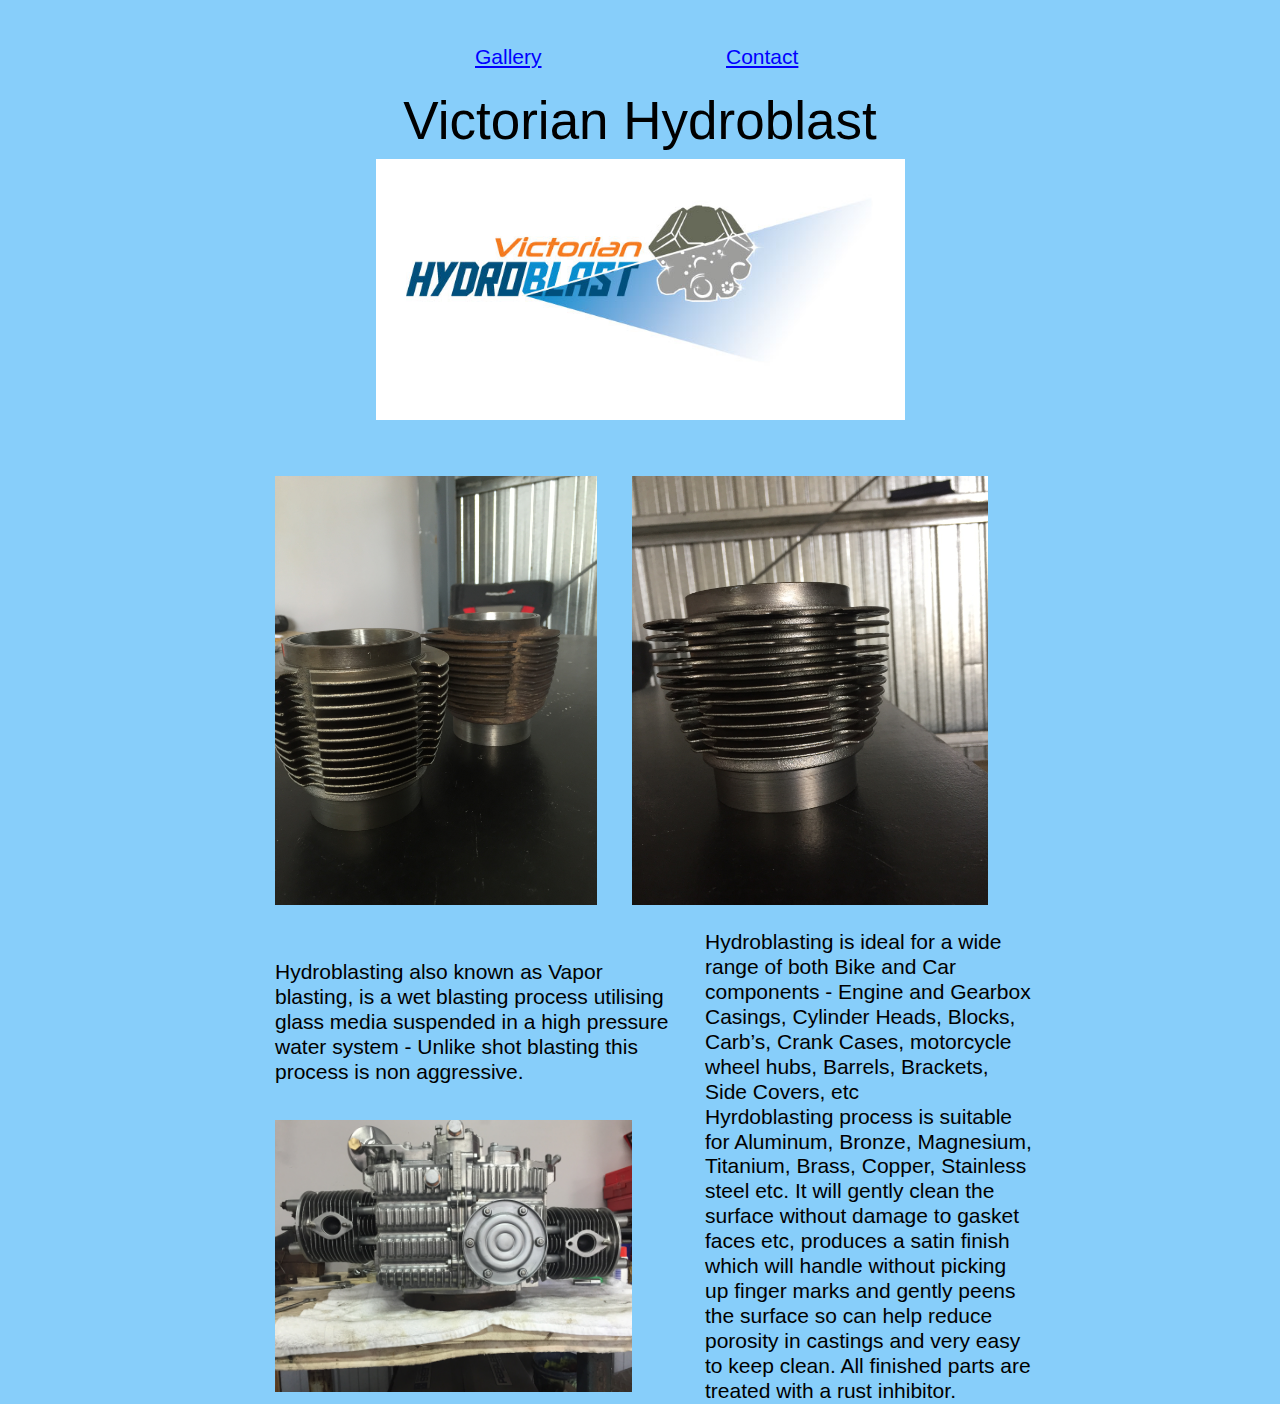
<file: index.html>
<!doctype html>
<html>
<head>
<meta charset="utf-8">
<title>Hydroblasting</title>
<meta name="keywords" content="Hydroblasting, wet blasting,vapor blasting, engine cleaning, alloy polishing, metal polishing">
<meta name="author" content="John">
<meta name="generator" content="WYSIWYG Web Builder 11 - http://www.wysiwygwebbuilder.com">
<link href="Hydroblast.css" rel="stylesheet">
<link href="index.css" rel="stylesheet">
</head>
<body>
<div id="container">
<div id="wb_Text1" style="position:absolute;left:200px;top:90px;width:570px;height:60px;text-align:center;z-index:0;">
<span style="color:#000000;font-family:Arial;font-size:53px;">Victorian Hydroblast</span></div>
<div id="wb_Text2" style="position:absolute;left:120px;top:960px;width:394px;height:120px;z-index:1;text-align:left;">
<span style="color:#000000;font-family:Arial;font-size:21px;">Hydroblasting also known as Vapor blasting, is a wet blasting process utilising glass media suspended in a high pressure water system - Unlike shot blasting this process is non aggressive.</span></div>
<div id="wb_Text3" style="position:absolute;left:550px;top:930px;width:330px;height:456px;z-index:2;text-align:left;">
<span style="color:#000000;font-family:Arial;font-size:21px;">Hydroblasting is ideal for a wide range of both Bike and Car components - Engine and Gearbox Casings, Cylinder Heads, Blocks, Carb’s, Crank Cases, motorcycle wheel hubs, Barrels, Brackets, Side Covers, etc<br>Hyrdoblasting process is suitable for Aluminum, Bronze, Magnesium, Titanium, Brass, Copper, Stainless steel etc. It will gently clean the surface without damage to gasket faces etc, produces a satin finish which will handle without picking up finger marks and gently peens the surface so can help reduce porosity in castings and very easy to keep clean. All finished parts are treated with a rust inhibitor.</span></div>
<div id="wb_Text4" style="position:absolute;left:320px;top:45px;width:77px;height:24px;z-index:3;text-align:left;">
<span style="color:#000000;font-family:Arial;font-size:21px;"><a href="./Gallery.html">Gallery</a></span></div>
<div id="wb_Text5" style="position:absolute;left:571px;top:45px;width:85px;height:24px;z-index:4;text-align:left;">
<span style="color:#000000;font-family:Arial;font-size:21px;"><a href="./Contact.html">Contact</a></span></div>
<div id="wb_Image1" style="position:absolute;left:120px;top:476px;width:322px;height:429px;z-index:5;">
<img src="images/Hydro001.JPG" id="Image1" alt=""></div>
<div id="wb_Image2" style="position:absolute;left:477px;top:476px;width:356px;height:429px;z-index:6;">
<img src="images/Hydro004.JPG" id="Image2" alt=""></div>
<div id="wb_Image4" style="position:absolute;left:221px;top:159px;width:529px;height:261px;z-index:7;">
<img src="images/logov3.jpg" id="Image4" alt=""></div>
<div id="wb_Image3" style="position:absolute;left:120px;top:1120px;width:357px;height:272px;z-index:8;">
<img src="images/Hydro029.JPG" id="Image3" alt=""></div>
</div>
</body>
</html>
</file>
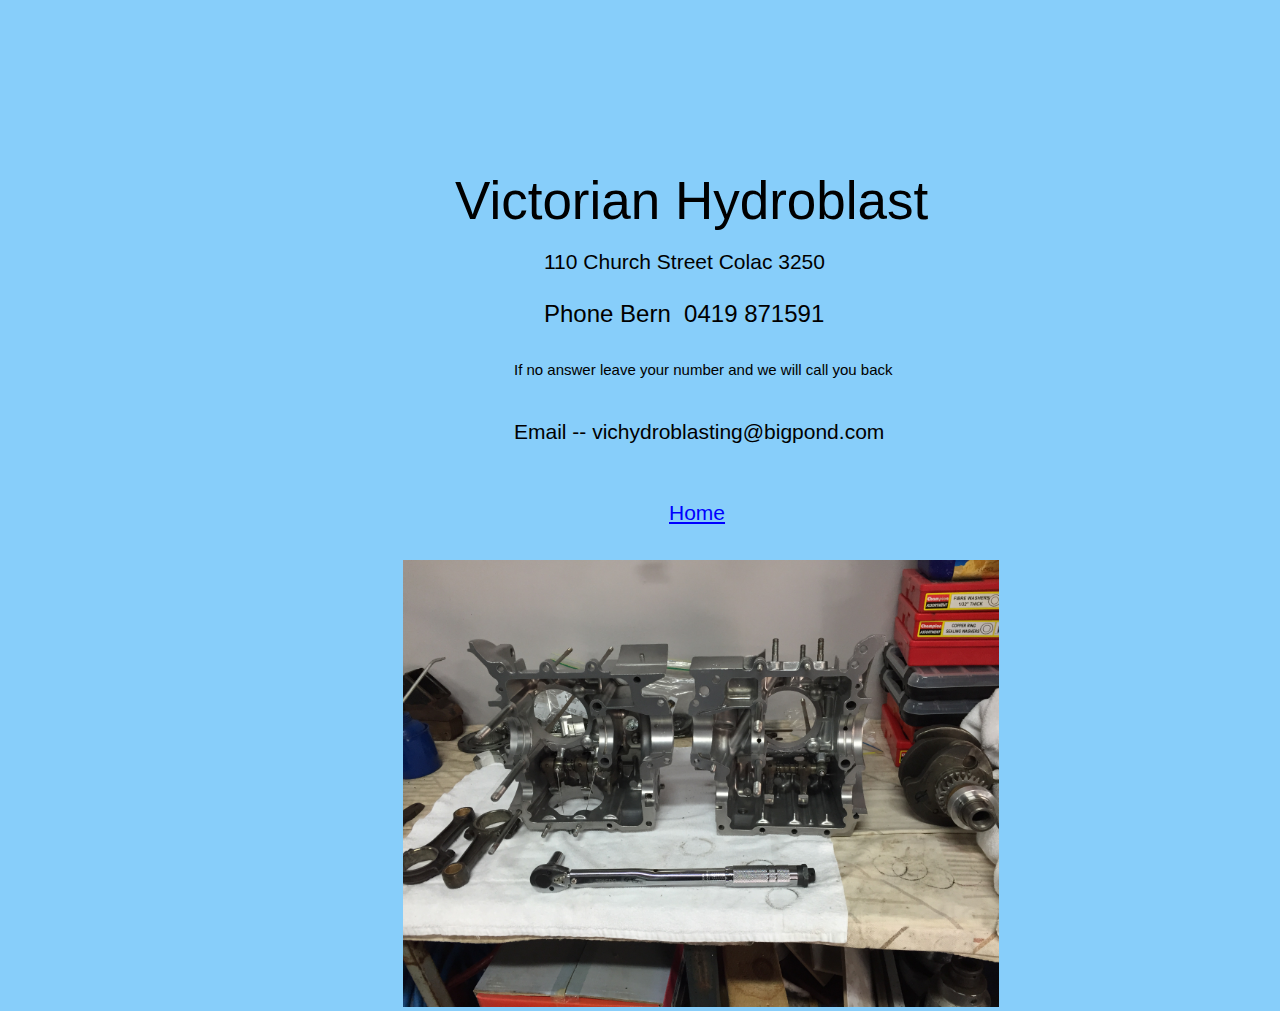
<file: Contact.html>
<!doctype html>
<html>
<head>
<meta charset="utf-8">
<title>Contact</title>
<meta name="generator" content="WYSIWYG Web Builder 11 - http://www.wysiwygwebbuilder.com">
<link href="Hydroblast.css" rel="stylesheet">
<link href="Contact.css" rel="stylesheet">
</head>
<body>
<div id="container">
<div id="wb_Text1" style="position:absolute;left:300px;top:170px;width:479px;height:60px;z-index:0;text-align:left;">
<span style="color:#000000;font-family:Arial;font-size:53px;">Victorian Hydroblast</span></div>
<div id="wb_Text2" style="position:absolute;left:389px;top:300px;width:301px;height:27px;z-index:1;text-align:left;">
<span style="color:#000000;font-family:Arial;font-size:24px;">Phone Bern&nbsp; 0419 871591</span></div>
<div id="wb_Text3" style="position:absolute;left:359px;top:360px;width:403px;height:17px;z-index:2;text-align:left;">
<span style="color:#000000;font-family:Arial;font-size:15px;">If no answer leave your number and we will call you back</span></div>
<div id="wb_Text4" style="position:absolute;left:359px;top:420px;width:374px;height:24px;z-index:3;text-align:left;">
<span style="color:#000000;font-family:Arial;font-size:21px;">Email -- vichydroblasting@bigpond.com</span></div>
<div id="wb_Text5" style="position:absolute;left:514px;top:501px;width:106px;height:24px;z-index:4;text-align:left;">
<span style="color:#000000;font-family:Arial;font-size:21px;"><a href="./index.html">Home</a></span></div>
<div id="wb_Text6" style="position:absolute;left:389px;top:250px;width:291px;height:24px;z-index:5;text-align:left;">
<span style="color:#000000;font-family:Arial;font-size:21px;">110 Church Street Colac 3250</span></div>
<div id="wb_Image1" style="position:absolute;left:248px;top:560px;width:596px;height:447px;z-index:6;">
<img src="images/Hydro033.JPG" id="Image1" alt=""></div>
</div>
</body>
</html>
</file>
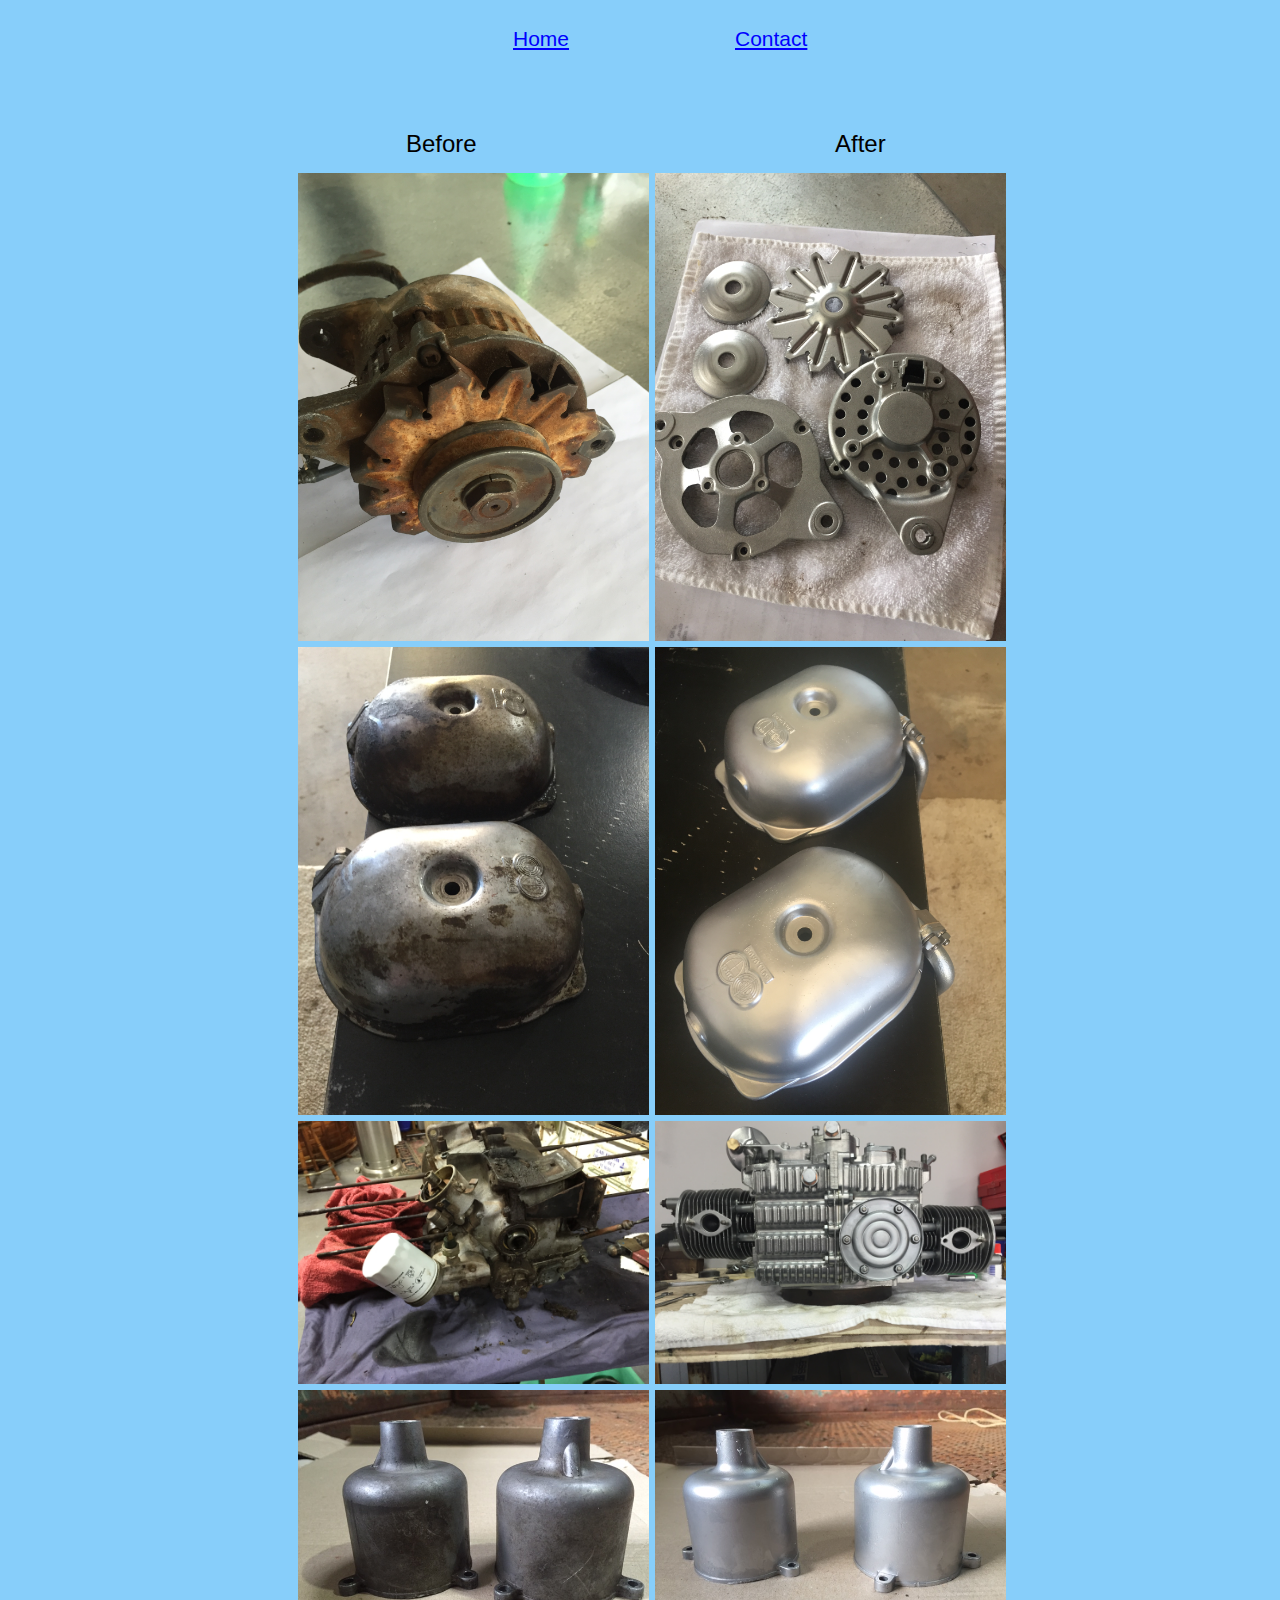
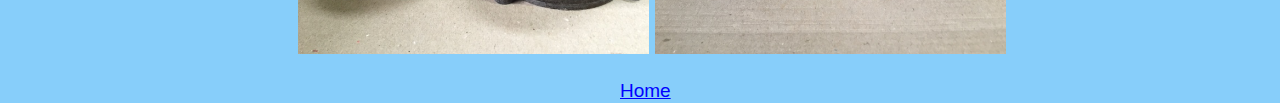
<file: Gallery.html>
<!doctype html>
<html>
<head>
<meta charset="utf-8">
<title>Gallery</title>
<meta name="generator" content="WYSIWYG Web Builder 11 - http://www.wysiwygwebbuilder.com">
<link href="Hydroblast.css" rel="stylesheet">
<link href="Gallery.css" rel="stylesheet">
</head>
<body>
<div id="container">
<div id="wb_Text1" style="position:absolute;left:251px;top:130px;width:77px;height:27px;z-index:0;text-align:left;">
<span style="color:#000000;font-family:Arial;font-size:24px;">Before</span></div>
<div id="wb_Text2" style="position:absolute;left:680px;top:130px;width:60px;height:27px;z-index:1;text-align:left;">
<span style="color:#000000;font-family:Arial;font-size:24px;">After</span></div>
<div id="wb_Text3" style="position:absolute;left:358px;top:27px;width:62px;height:24px;z-index:2;text-align:left;">
<span style="color:#000000;font-family:Arial;font-size:21px;"><a href="./index.html">Home</a></span></div>
<div id="wb_Text4" style="position:absolute;left:580px;top:27px;width:77px;height:24px;z-index:3;text-align:left;">
<span style="color:#000000;font-family:Arial;font-size:21px;"><a href="./Contact.html">Contact</a></span></div>
<div id="wb_Text5" style="position:absolute;left:465px;top:1680px;width:65px;height:22px;z-index:4;text-align:left;">
<span style="color:#000000;font-family:Arial;font-size:19px;"><a href="./index.html">Home</a></span></div>
<div id="wb_PhotoGallery1" style="position:absolute;left:140px;top:170px;width:714px;height:1486px;z-index:5;">
<div id="PhotoGallery1">
   <div class="thumbnails">
      <div class="thumbnail">
         <a href="images/Hydro021.JPG"><img alt="" src="images/Hydro021.JPG"></a>
      </div>
      <div class="thumbnail">
         <a href="images/Hydro027.JPG"><img alt="" src="images/Hydro027.JPG"></a>
      </div>
      <div class="clearfix visible-col2"></div>
      <div class="thumbnail">
         <a href="images/Hydro007.JPG"><img alt="" src="images/Hydro007.JPG"></a>
      </div>
      <div class="thumbnail">
         <a href="images/Hydro011.JPG"><img alt="" src="images/Hydro011.JPG"></a>
      </div>
      <div class="clearfix visible-col2"></div>
      <div class="thumbnail">
         <a href="images/Hydro042.JPG"><img alt="" src="images/Hydro042.JPG"></a>
      </div>
      <div class="thumbnail">
         <a href="images/Hydro029.JPG"><img alt="" src="images/Hydro029.JPG"></a>
      </div>
      <div class="clearfix visible-col2"></div>
      <div class="thumbnail">
         <a href="images/IMG2651.JPG"><img alt="" src="images/IMG2651.JPG"></a>
      </div>
      <div class="thumbnail">
         <a href="images/IMG2652.JPG"><img alt="" src="images/IMG2652.JPG"></a>
      </div>
      <div class="clearfix visible-col2"></div>
   </div>
</div></div>
</div>
</body>
</html>
</file>
<file: Hydroblast.css>
a
{
   color: #0000FF;
   text-decoration: underline;
}
a:visited
{
   color: #800080;
}
a:active
{
   color: #FF0000;
}
a:hover
{
   color: #0000FF;
   text-decoration: underline;
}
h1
{
   font-family: Arial;
   font-weight: bold;
   font-size: 32px;
   font-style: normal;
   text-decoration: none;
   color: #000000;
   background-color: transparent;
   margin: 0px 0px 0px 0px;
   padding: 0px 0px 0px 0px;
   display: inline;
}
h2
{
   font-family: Arial;
   font-weight: bold;
   font-size: 27px;
   font-style: normal;
   text-decoration: none;
   color: #000000;
   background-color: transparent;
   margin: 0px 0px 0px 0px;
   padding: 0px 0px 0px 0px;
   display: inline;
}
h3
{
   font-family: Arial;
   font-weight: normal;
   font-size: 24px;
   font-style: normal;
   text-decoration: none;
   color: #000000;
   background-color: transparent;
   margin: 0px 0px 0px 0px;
   padding: 0px 0px 0px 0px;
   display: inline;
}
h4
{
   font-family: Arial;
   font-weight: normal;
   font-size: 21px;
   font-style: italic;
   text-decoration: none;
   color: #000000;
   background-color: transparent;
   margin: 0px 0px 0px 0px;
   padding: 0px 0px 0px 0px;
   display: inline;
}
h5
{
   font-family: Arial;
   font-weight: normal;
   font-size: 19px;
   font-style: normal;
   text-decoration: none;
   color: #000000;
   background-color: transparent;
   margin: 0px 0px 0px 0px;
   padding: 0px 0px 0px 0px;
   display: inline;
}
h6
{
   font-family: Arial;
   font-weight: normal;
   font-size: 16px;
   font-style: normal;
   text-decoration: none;
   color: #000000;
   background-color: transparent;
   margin: 0px 0px 0px 0px;
   padding: 0px 0px 0px 0px;
   display: inline;
}
.CustomStyle
{
   font-family: "Courier New";
   font-weight: bold;
   font-size: 16px;
   font-style: normal;
   text-decoration: none;
   color: #000080;
   background-color: transparent;
}
</file>
<file: index.css>
div#container
{
   width: 970px;
   position: relative;
   margin: 0 auto 0 auto;
   text-align: left;
}
body
{
   background-color: #87CEFA;
   color: #000000;
   font-family: Arial;
   font-weight: normal;
   font-size: 16px;
   line-height: 1.1875;
   margin: 0;
   text-align: center;
}
#wb_Text1 
{
   background-color: transparent;
   background-image: none;
   border: 0px #000000 solid;
   padding: 0;
   margin: 0;
   text-align: center;
}
#wb_Text1 div
{
   text-align: center;
}
#wb_Text2 
{
   background-color: transparent;
   background-image: none;
   border: 0px #000000 solid;
   padding: 0;
   margin: 0;
   text-align: left;
}
#wb_Text2 div
{
   text-align: left;
}
#wb_Text3 
{
   background-color: transparent;
   background-image: none;
   border: 0px #000000 solid;
   padding: 0;
   margin: 0;
   text-align: left;
}
#wb_Text3 div
{
   text-align: left;
}
#wb_Text4 
{
   background-color: transparent;
   background-image: none;
   border: 0px #000000 solid;
   padding: 0;
   margin: 0;
   text-align: left;
}
#wb_Text4 div
{
   text-align: left;
}
#wb_Text5 
{
   background-color: transparent;
   background-image: none;
   border: 0px #000000 solid;
   padding: 0;
   margin: 0;
   text-align: left;
}
#wb_Text5 div
{
   text-align: left;
}
#Image1
{
   border: 0px #000000 solid;
   padding: 0px 0px 0px 0px;
   left: 0;
   top: 0;
   width: 100%;
   height: 100%;
}
#Image2
{
   border: 0px #000000 solid;
   padding: 0px 0px 0px 0px;
   left: 0;
   top: 0;
   width: 100%;
   height: 100%;
}
#Image4
{
   border: 0px #000000 solid;
   padding: 0px 0px 0px 0px;
   left: 0;
   top: 0;
   width: 100%;
   height: 100%;
}
#Image3
{
   border: 0px #000000 solid;
   padding: 0px 0px 0px 0px;
   left: 0;
   top: 0;
   width: 100%;
   height: 100%;
}
</file>
<file: Contact.css>
div#container
{
   width: 970px;
   position: relative;
   margin: 0 auto 0 auto;
   text-align: left;
}
body
{
   background-color: #87CEFA;
   color: #000000;
   font-family: Arial;
   font-weight: normal;
   font-size: 16px;
   line-height: 1.1875;
   margin: 0;
   text-align: center;
}
#wb_Text1 
{
   background-color: transparent;
   background-image: none;
   border: 0px #000000 solid;
   padding: 0;
   margin: 0;
   text-align: left;
}
#wb_Text1 div
{
   text-align: left;
}
#wb_Text2 
{
   background-color: transparent;
   background-image: none;
   border: 0px #000000 solid;
   padding: 0;
   margin: 0;
   text-align: left;
}
#wb_Text2 div
{
   text-align: left;
}
#wb_Text3 
{
   background-color: transparent;
   background-image: none;
   border: 0px #000000 solid;
   padding: 0;
   margin: 0;
   text-align: left;
}
#wb_Text3 div
{
   text-align: left;
}
#wb_Text4 
{
   background-color: transparent;
   background-image: none;
   border: 0px #000000 solid;
   padding: 0;
   margin: 0;
   text-align: left;
}
#wb_Text4 div
{
   text-align: left;
}
#wb_Text5 
{
   background-color: transparent;
   background-image: none;
   border: 0px #000000 solid;
   padding: 0;
   margin: 0;
   text-align: left;
}
#wb_Text5 div
{
   text-align: left;
}
#wb_Text6 
{
   background-color: transparent;
   background-image: none;
   border: 0px #000000 solid;
   padding: 0;
   margin: 0;
   text-align: left;
}
#wb_Text6 div
{
   text-align: left;
}
#Image1
{
   border: 0px #000000 solid;
   padding: 0px 0px 0px 0px;
   left: 0;
   top: 0;
   width: 100%;
   height: 100%;
}
</file>
<file: Gallery.css>
div#container
{
   width: 970px;
   position: relative;
   margin: 0 auto 0 auto;
   text-align: left;
}
body
{
   background-color: #87CEFA;
   color: #000000;
   font-family: Arial;
   font-weight: normal;
   font-size: 16px;
   line-height: 1.1875;
   margin: 0;
   text-align: center;
}
#wb_Text1 
{
   background-color: transparent;
   background-image: none;
   border: 0px #000000 solid;
   padding: 0;
   margin: 0;
   text-align: left;
}
#wb_Text1 div
{
   text-align: left;
}
#wb_Text2 
{
   background-color: transparent;
   background-image: none;
   border: 0px #000000 solid;
   padding: 0;
   margin: 0;
   text-align: left;
}
#wb_Text2 div
{
   text-align: left;
}
#wb_Text3 
{
   background-color: transparent;
   background-image: none;
   border: 0px #000000 solid;
   padding: 0;
   margin: 0;
   text-align: left;
}
#wb_Text3 div
{
   text-align: left;
}
#wb_Text4 
{
   background-color: transparent;
   background-image: none;
   border: 0px #000000 solid;
   padding: 0;
   margin: 0;
   text-align: left;
}
#wb_Text4 div
{
   text-align: left;
}
#wb_Text5 
{
   background-color: transparent;
   background-image: none;
   border: 0px #000000 solid;
   padding: 0;
   margin: 0;
   text-align: left;
}
#wb_Text5 div
{
   text-align: left;
}
#PhotoGallery1
{
   -webkit-box-sizing: border-box;
   -moz-box-sizing: border-box;
   box-sizing: border-box;
   font-size: 0;
   width: 100%;
   height: 100%;
   table-layout: fixed;
   display: table;
}
#PhotoGallery1 .thumbnails
{
   margin: 0;
}
#PhotoGallery1 .thumbnail
{
   position: relative;
   min-height: 1px;
   -webkit-box-sizing: border-box;
   -moz-box-sizing: border-box;
   box-sizing: border-box;
   float: left;
   padding: 3px 3px 3px 3px;
   width: 50%;
   text-align: center;
   vertical-align: top;
}
#PhotoGallery1 .thumbnail img
{
   border: 0px #000000 solid;
   display: block;
   width: 100%;
   height: auto;
   max-width: 100%;
   -webkit-box-sizing: border-box;
   -moz-box-sizing: border-box;
   box-sizing: border-box;
}
#PhotoGallery1 .clearfix:before,
#PhotoGallery1 .clearfix:after,
#PhotoGallery1 .thumbnails:before,
#PhotoGallery1 .thumbnails:after
{
   display: table;
   content: " ";
}
#PhotoGallery1 .clearfix:after,
#PhotoGallery1 .thumbnails:after
{
   clear: both;
}
#PhotoGallery1 .visible-col2
{
   display: block;
}
</file>
